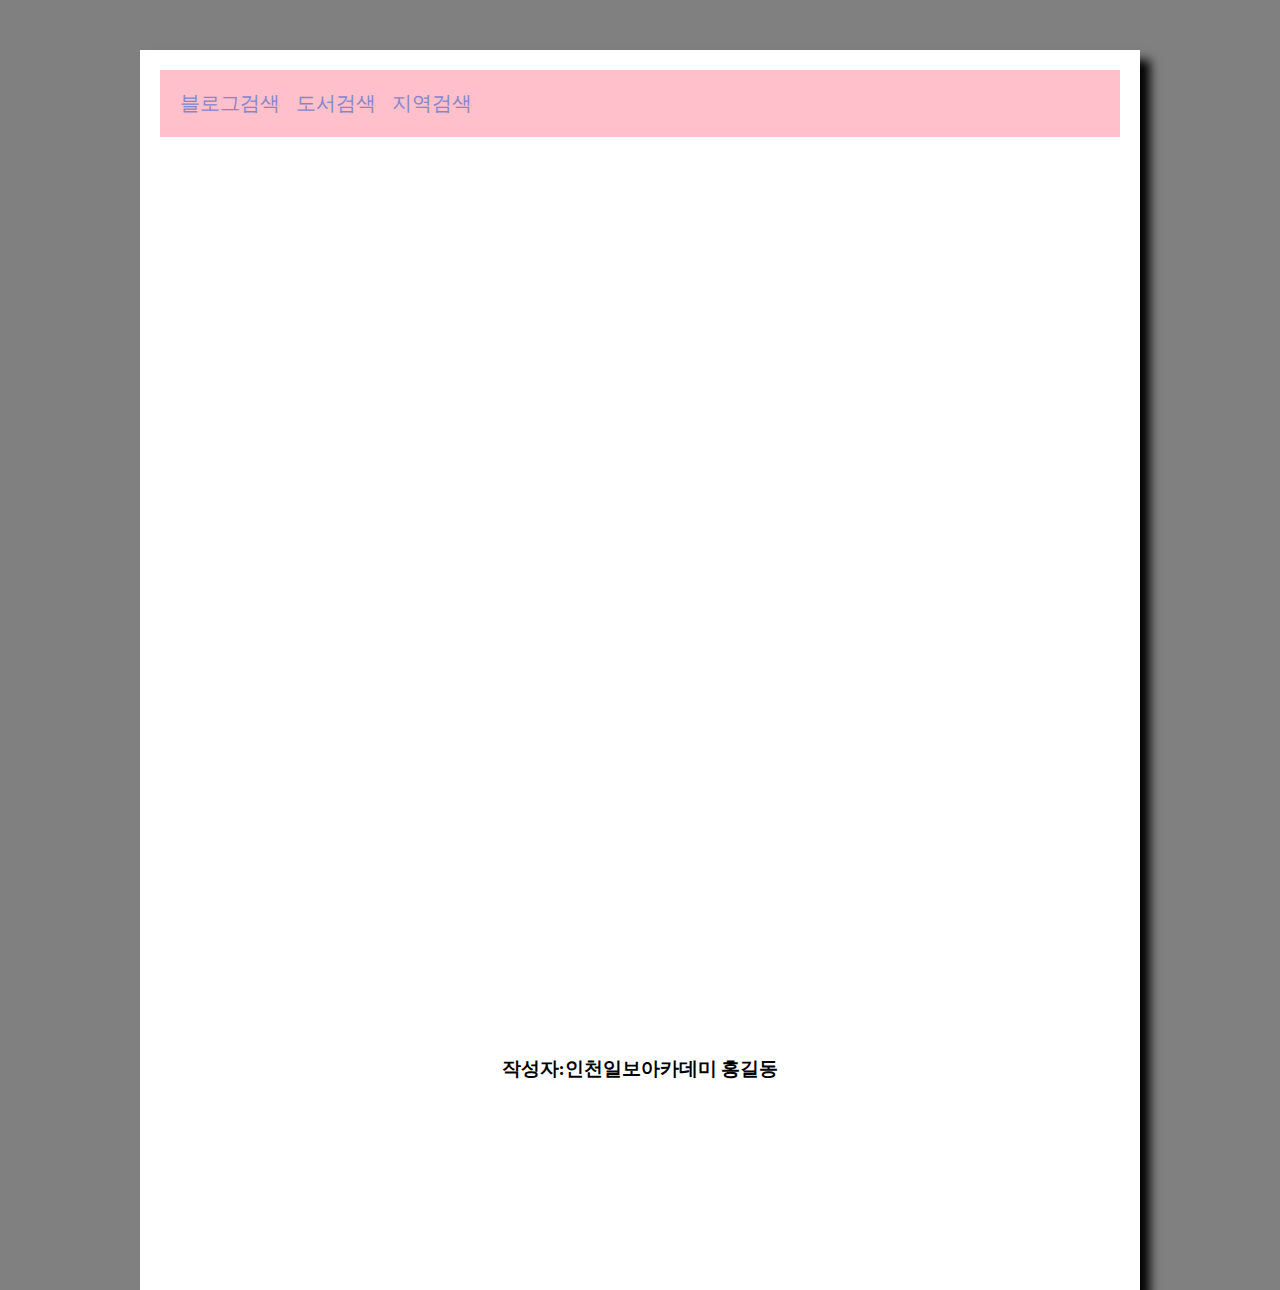
<file: index.html>
<html>
    <head>
        <title>카카오 API</title>
        <link rel="stylesheet" href="style.css"/>
    </head>
    <body>
        <div id="page">
            <div id="top">
                <a href="blog.html">블로그검색</a>&nbsp;&nbsp;&nbsp;
                <a href="book.html">도서검색</a>&nbsp;&nbsp;&nbsp;
                <a href="local.html">지역검색</a>&nbsp;&nbsp;&nbsp;
            </div>
            <div id="content"></div>
            <div id="bottom">
                <h3>작성자:인천일보아카데미 홍길동</h3>
            </div>
            </div>
    </body>
</html>
</file>
<file: style.css>
body{margin: 0px;padding: 0px; background: gray;}
#page{width: 960px; height: 1200px; 
background: white;margin: 0px auto; margin-top: 50px;padding: 20px;
box-shadow: 10px 10px 10px black;}
#content{height:900px;}
#top{padding:20px;background:pink;}
#bottom{text-align: center;}
a{text-decoration: none; font-size: 20px;color:rgb(133, 133, 204);}
a:hover{background:rgb(151, 219, 151);color:hotpink;padding: 5px;}
.subject{text-align: center;margin-right: 70px;}
#divSearch{border: 2px solid pink; width:920px; padding:5px; text-align: center;}

table{width:933px;margin:0px auto;border-collapse:collapse;margin-right:30px;}/*collapse속성은 충돌해라*/
td{border:1px solid pink;padding:5px}
.title{text-align: center;;background:pink;color: white;}
#divPage{width:920px;text-align: center; padding:10px;}

#darken-background {
    position:absolute;
    top:0px;
    left:0px;
    right:0px;
    height:100%;
    display:none;
    background:rgba(0, 0, 0, 0.5);
    z-index:10000;
    overflow-y:scroll;
}
#lightbox {
    width:700px;
    margin:20px auto;
    padding:15px;
    border: 1px solid #333333;
    border-radius:5px;
    background:white;
    box-shadow:0px 5px 5px rgba(34, 25, 25, 0.4);
    text-align:center;
}
</file>
